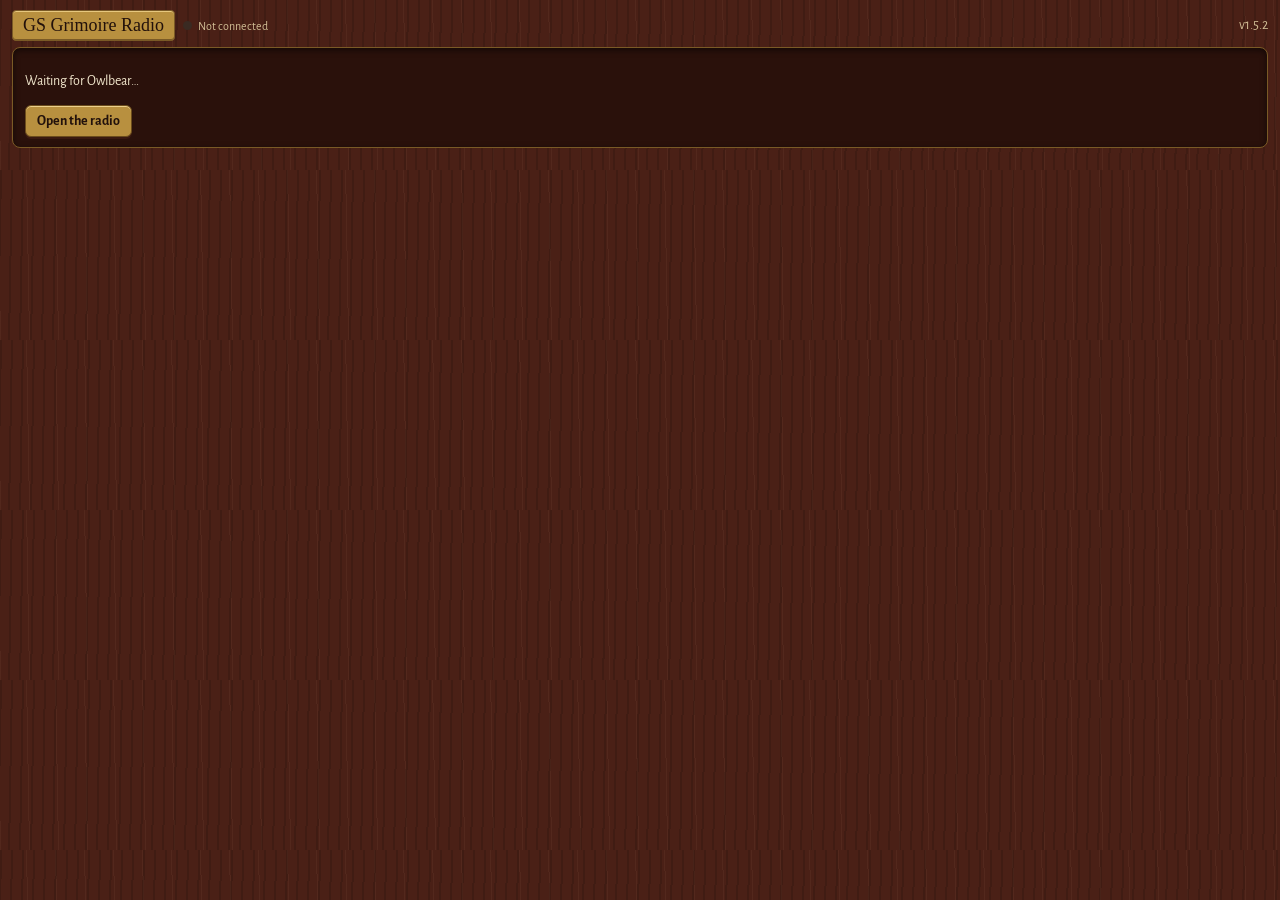
<file: index.html>
<!DOCTYPE html>
<html lang="en">
<head>
<meta charset="UTF-8">
<meta name="viewport" content="width=device-width, initial-scale=1.0">
<title>Radio</title>
<link rel="icon" href="brand/favicon.ico" sizes="48x48">
<link rel="icon" type="image/png" sizes="32x32" href="brand/favicon-32.png">
<link rel="icon" type="image/png" sizes="16x16" href="brand/favicon-16.png">
<link rel="stylesheet" href="style.css">
</head>
<body class="console">
<header class="c-head">
  <h1 class="plate">GS Grimoire Radio</h1>
  <span id="c-conn" class="pill">Connecting…</span>
  <span id="c-dnm" class="pill subtle" hidden>D&amp;M</span>
  <span class="spacer"></span>
  <span id="c-version" class="muted"></span>
</header>

<div id="c-nobar" class="card" hidden>
  <p id="c-nobar-text"></p>
  <button id="c-open-bar" class="primary" hidden>Open the radio</button>
</div>

<div id="c-toast" class="toast" role="status" hidden></div>

<nav id="c-tabs" class="tabs" hidden>
  <button data-tab="play" class="on">Play</button>
  <button data-tab="library">Library</button>
  <button data-tab="reactions">Reactions</button>
  <button data-tab="settings">Settings</button>
</nav>

<main id="c-main">
  <!-- Everyone: what is playing, and your own volume -->
  <section id="c-me" class="card">
    <div class="me-now">
      <div id="c-me-record" class="record" aria-hidden="true"><div class="label"></div></div>
      <div>
        <div class="muted small">Now playing</div>
        <div id="c-now-title" class="now-title">Nothing playing</div>
        <div id="c-now-sub" class="muted"></div>
      </div>
    </div>
    <div class="sliders">
      <span class="sec-title" style="margin:0">Your volume</span>
      <span class="kn"><span class="knob" data-knob><svg width="52" height="52" viewBox="0 0 56 56" aria-hidden="true"><path d="M9.6 46.4 A26 26 0 1 1 46.4 46.4" fill="none" stroke="#e8dcbf" stroke-width="2" stroke-dasharray="1.5 4.2"/><circle cx="28" cy="28" r="20" fill="#2a120c" stroke="#6b4c1c" stroke-width="1.5"/><circle class="cap" cx="28" cy="28" r="16" fill="#b8903f" stroke="#6b4c1c"/><circle cx="24" cy="23" r="6" fill="#f2d88f" opacity=".35"/><g class="pointer"><line x1="28" y1="27" x2="28" y2="14" stroke="#22110b" stroke-width="3" stroke-linecap="round"/></g></svg><input type="range" id="c-v-music" min="0" max="100" aria-label="Music, for you"></span>Music</span>
      <span class="kn"><span class="knob" data-knob><svg width="52" height="52" viewBox="0 0 56 56" aria-hidden="true"><path d="M9.6 46.4 A26 26 0 1 1 46.4 46.4" fill="none" stroke="#e8dcbf" stroke-width="2" stroke-dasharray="1.5 4.2"/><circle cx="28" cy="28" r="20" fill="#2a120c" stroke="#6b4c1c" stroke-width="1.5"/><circle class="cap" cx="28" cy="28" r="16" fill="#b8903f" stroke="#6b4c1c"/><circle cx="24" cy="23" r="6" fill="#f2d88f" opacity=".35"/><g class="pointer"><line x1="28" y1="27" x2="28" y2="14" stroke="#22110b" stroke-width="3" stroke-linecap="round"/></g></svg><input type="range" id="c-v-amb" min="0" max="100" aria-label="Ambience, for you"></span>Ambience</span>
      <span class="kn"><span class="knob" data-knob><svg width="52" height="52" viewBox="0 0 56 56" aria-hidden="true"><path d="M9.6 46.4 A26 26 0 1 1 46.4 46.4" fill="none" stroke="#e8dcbf" stroke-width="2" stroke-dasharray="1.5 4.2"/><circle cx="28" cy="28" r="20" fill="#2a120c" stroke="#6b4c1c" stroke-width="1.5"/><circle class="cap" cx="28" cy="28" r="16" fill="#b8903f" stroke="#6b4c1c"/><circle cx="24" cy="23" r="6" fill="#f2d88f" opacity=".35"/><g class="pointer"><line x1="28" y1="27" x2="28" y2="14" stroke="#22110b" stroke-width="3" stroke-linecap="round"/></g></svg><input type="range" id="c-v-fx" min="0" max="100" aria-label="Sounds, for you"></span>Sounds</span>
      <button id="c-mute" class="mute-switch" aria-pressed="false"><span>Mute</span><span class="track"><span class="lever"></span></span></button>
    </div>
    <p class="muted small me-note">Your volume, for you only. Drag across a knob, or use the arrow keys. The sound plays in the radio bar at the edge of the map — keep it open.</p>
  </section>

  <div class="tab" data-panel="play">
    <div class="search" id="c-searchbar">
      <input type="search" id="c-search" placeholder="Find a sound, a layer or a scene" aria-label="Find a sound, a layer or a scene" autocomplete="off">
      <span class="hint">/ to search · Enter plays</span>
    </div>
    <section class="well platter" id="c-music"></section>
    <section class="channels" id="c-amb"></section>
    <section class="shelf" id="c-scenes"></section>
    <section class="drawer" id="c-board"></section>
    <!-- Players: the pads the GM opened to them -->
    <section class="card" id="c-ppads" hidden></section>
  </div>

  <div class="tab" data-panel="library" hidden>
    <div class="lib-search">
      <input type="search" id="c-lib-search" placeholder="Find in your library" aria-label="Find in your library" autocomplete="off">
    </div>
    <section class="card" id="c-packs"></section>
    <section class="card" id="c-lists"></section>
    <section class="card" id="c-sounds"></section>
    <section class="card" id="c-scene-list"></section>
  </div>

  <div class="tab" data-panel="reactions" hidden>
    <section class="card" id="c-obrscene"></section>
    <section class="card" id="c-react"></section>
  </div>

  <div class="tab" data-panel="settings" hidden>
    <section class="card" id="c-settings"></section>
    <section class="card" id="c-backup"></section>
  </div>
</main>
<script type="module" src="console.js"></script>
</body>
</html>
</file>
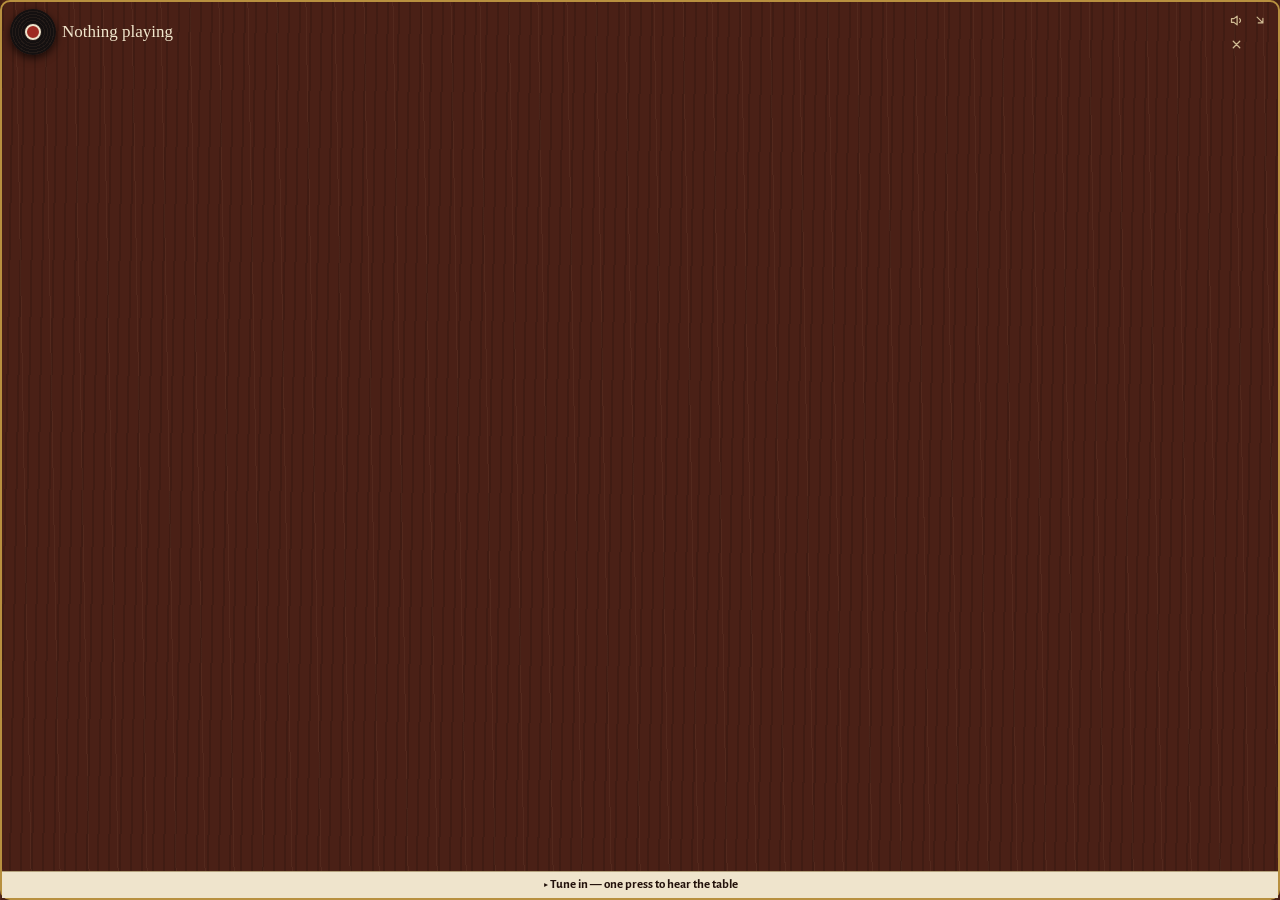
<file: bar.html>
<!DOCTYPE html>
<html lang="en">
<head>
<meta charset="UTF-8">
<meta name="viewport" content="width=device-width, initial-scale=1.0">
<title>Radio</title>
<link rel="icon" href="brand/favicon.ico" sizes="48x48">
<link rel="icon" type="image/png" sizes="32x32" href="brand/favicon-32.png">
<link rel="icon" type="image/png" sizes="16x16" href="brand/favicon-16.png">
<link rel="stylesheet" href="style.css">
</head>
<body class="bar">
<div class="bar-row">
  <div id="record" class="record" aria-hidden="true"><div class="label"></div></div>
  <div class="now">
    <div id="title" class="now-title">Nothing playing</div>
    <div id="label" class="now-label"></div>
  </div>
  <div class="gm-only transport">
    <button id="prev" class="brass round" title="Previous track" aria-label="Previous track"><svg width="13" height="13" viewBox="0 0 24 24" fill="none" stroke="currentColor" stroke-width="2.6" stroke-linecap="round" stroke-linejoin="round"><path d="M6 5v14M19 6l-9 6 9 6z"/></svg></button>
    <button id="toggle" class="brass round" title="Play or pause the music" aria-label="Play or pause"><svg class="i-play" width="14" height="14" viewBox="0 0 24 24" fill="currentColor"><path d="M8 5l11 7-11 7z"/></svg><svg class="i-pause" width="14" height="14" viewBox="0 0 24 24" fill="currentColor"><rect x="6" y="5" width="4" height="14" rx="1"/><rect x="14" y="5" width="4" height="14" rx="1"/></svg></button>
    <button id="next" class="brass round" title="Next track" aria-label="Next track"><svg width="13" height="13" viewBox="0 0 24 24" fill="none" stroke="currentColor" stroke-width="2.6" stroke-linecap="round" stroke-linejoin="round"><path d="M18 5v14M5 6l9 6-9 6z"/></svg></button>
  </div>
  <div class="bar-tools">
    <button id="mute" class="ghost" title="Mute the radio, for you only" aria-label="Mute" aria-pressed="false"><svg class="i-on" width="15" height="15" viewBox="0 0 24 24" fill="none" stroke="currentColor" stroke-width="2" stroke-linecap="round" stroke-linejoin="round"><path d="M4 9h4l5-4v14l-5-4H4z"/><path d="M17 9a4 4 0 0 1 0 6"/></svg><svg class="i-off" width="15" height="15" viewBox="0 0 24 24" fill="none" stroke="currentColor" stroke-width="2" stroke-linecap="round" stroke-linejoin="round"><path d="M4 9h4l5-4v14l-5-4H4z"/><path d="M17 9l5 6M22 9l-5 6"/></svg></button>
    <button id="popout" class="ghost gm-only-inline" title="Open the radio console in its own window" aria-label="Open console window"><svg width="14" height="14" viewBox="0 0 24 24" fill="none" stroke="currentColor" stroke-width="2" stroke-linecap="round" stroke-linejoin="round"><rect x="4" y="8" width="12" height="12" rx="1"/><path d="M9 4h11v11"/></svg></button>
    <button id="move" class="ghost" title="Move to the next corner" aria-label="Move"><svg width="14" height="14" viewBox="0 0 24 24" fill="none" stroke="currentColor" stroke-width="2" stroke-linecap="round" stroke-linejoin="round"><path d="M7 7l10 10M17 9v8H9"/></svg></button>
    <button id="close" class="ghost" title="Close the radio (the sound stops for you)" aria-label="Close"><svg width="13" height="13" viewBox="0 0 24 24" fill="none" stroke="currentColor" stroke-width="2.4" stroke-linecap="round"><path d="M6 6l12 12M18 6L6 18"/></svg></button>
  </div>
</div>
<div class="bar-foot">
  <button id="tune" class="tune" title="Your browser needs one press before it will play sound">▶ Tune in — one press to hear the table</button>
  <span id="status" class="status" role="status"></span>
</div>
<div id="embeds" class="embeds"></div>
<div id="media" hidden></div>
<script type="module" src="bar.js"></script>
</body>
</html>
</file>
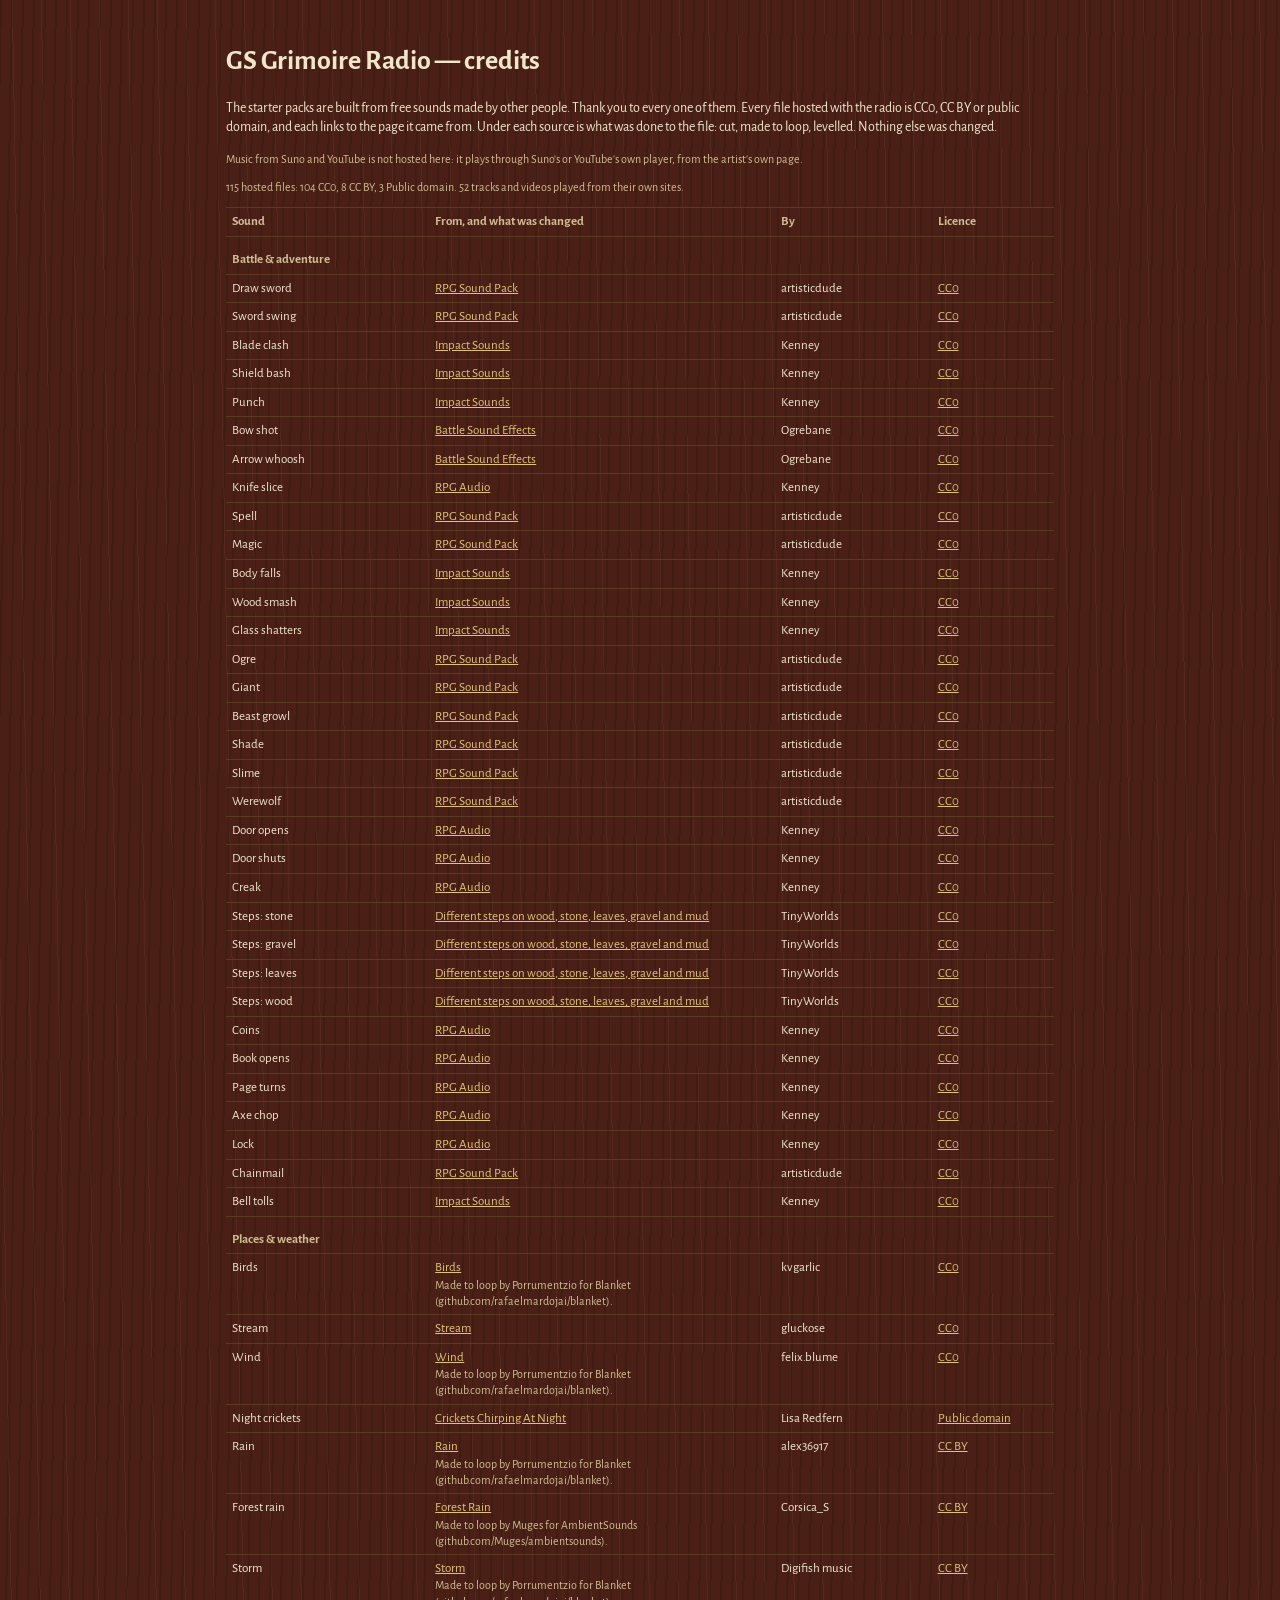
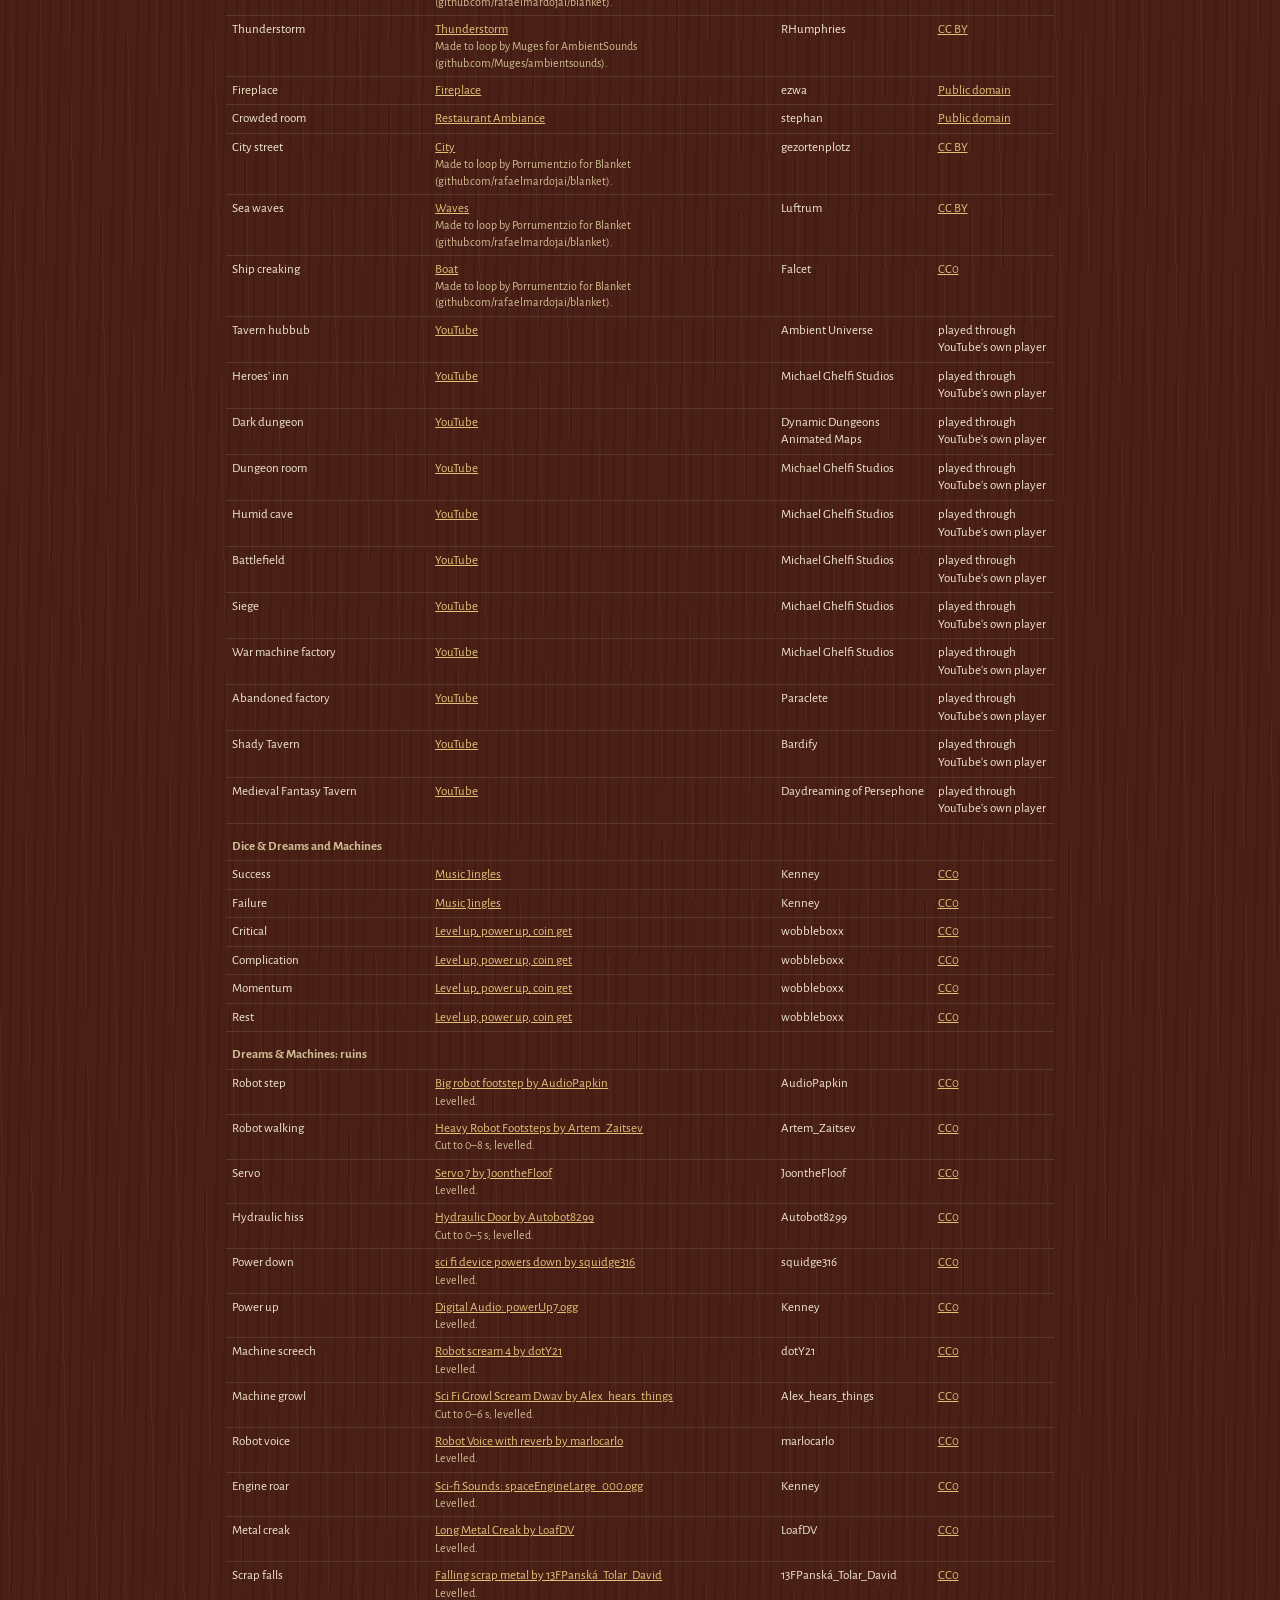
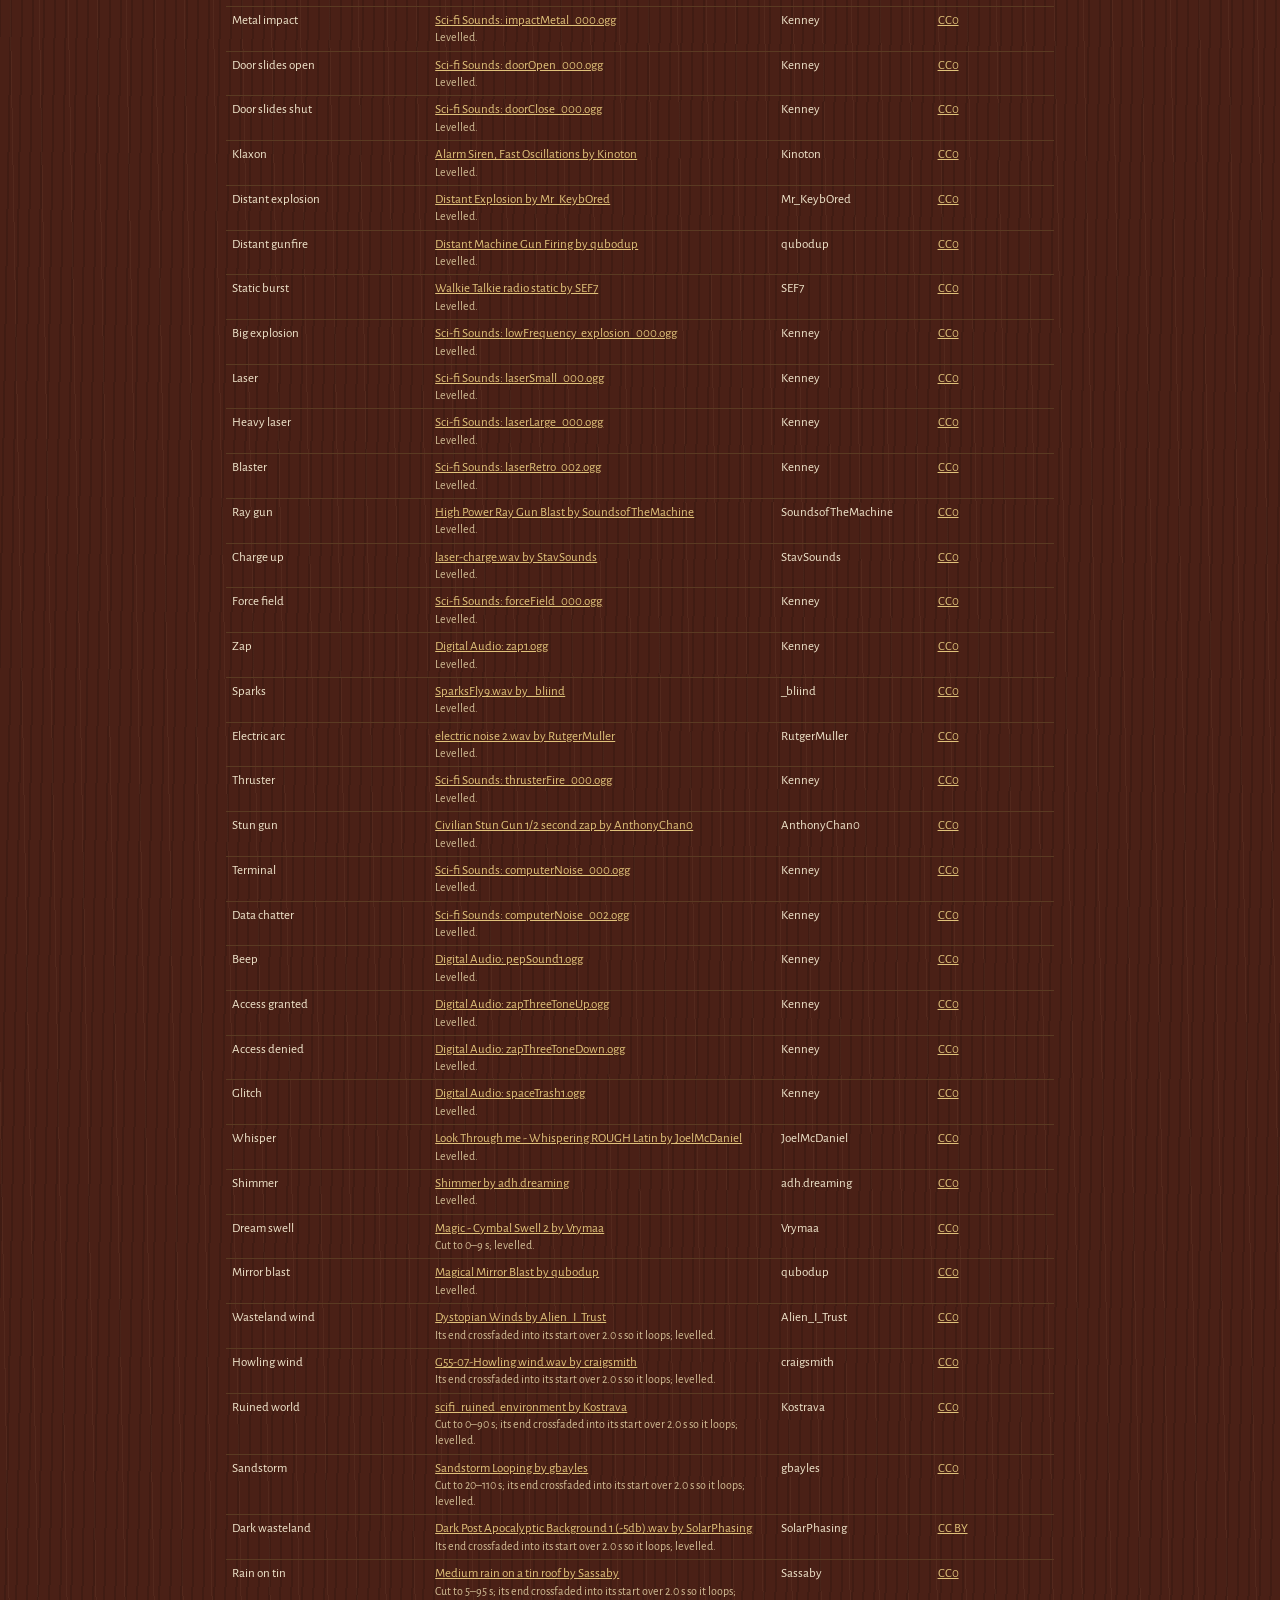
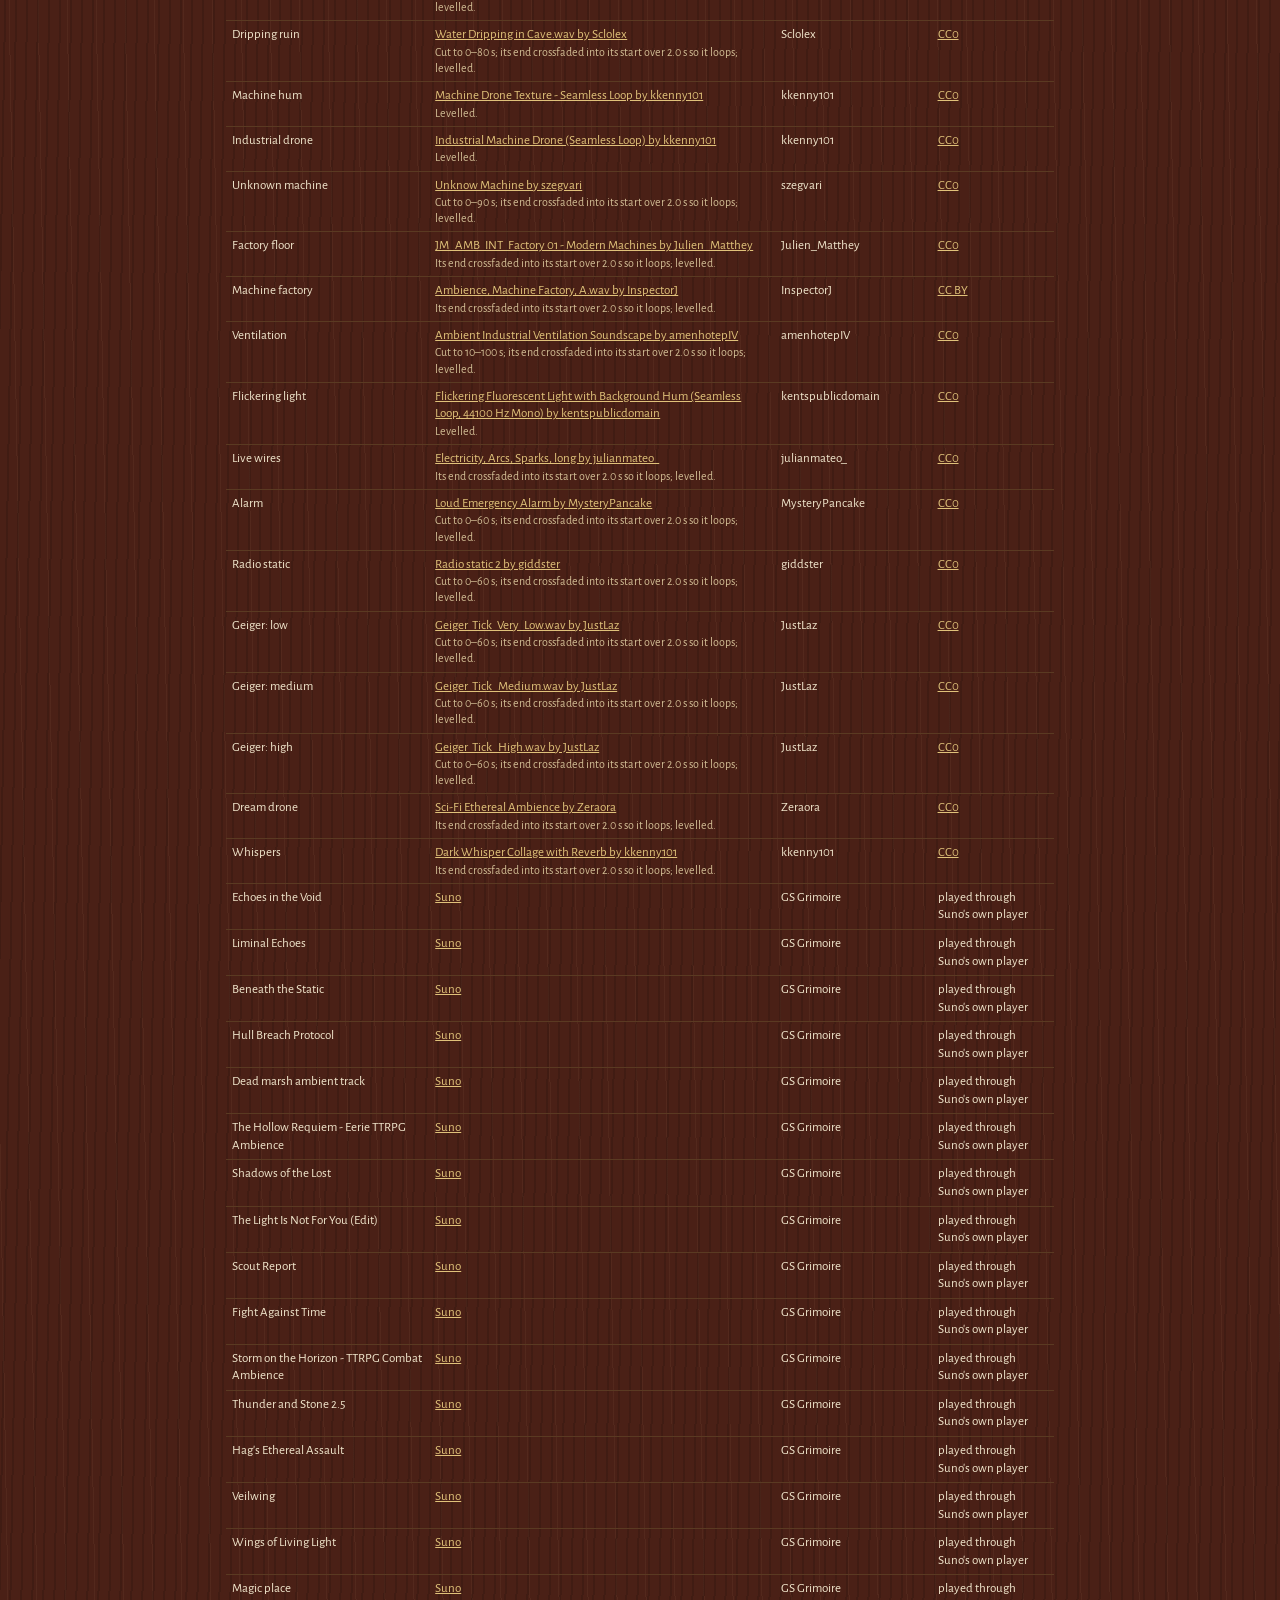
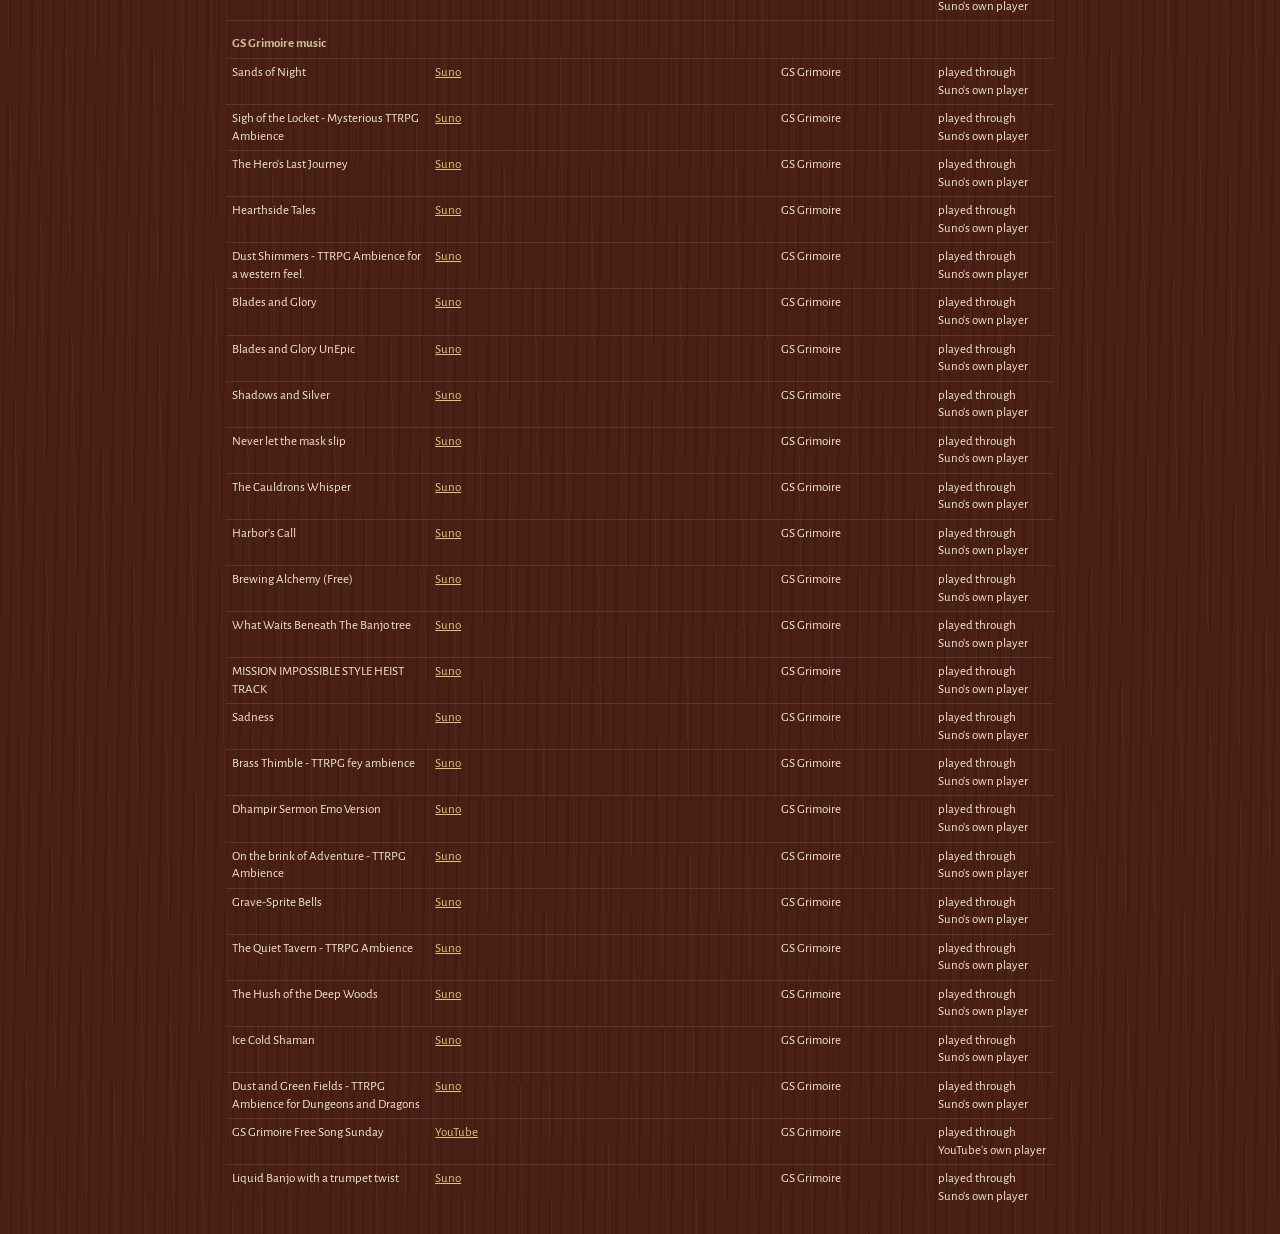
<file: credits.html>
<!DOCTYPE html>
<html lang="en">
<head>
<meta charset="UTF-8">
<meta name="viewport" content="width=device-width, initial-scale=1.0">
<title>Radio credits</title>
<link rel="icon" href="brand/favicon.ico" sizes="48x48">
<link rel="icon" type="image/png" sizes="32x32" href="brand/favicon-32.png">
<link rel="icon" type="image/png" sizes="16x16" href="brand/favicon-16.png">
<link rel="stylesheet" href="style.css">
<style>
  .panel { max-width: 860px; margin: 0 auto; padding: 24px 16px; }
  table { width: 100%; border-collapse: collapse; font-size: 13px; }
  td, th { text-align: left; padding: 5px 6px; border-top: 1px solid var(--line); vertical-align: top; }
  th { color: var(--muted); font-weight: 600; }
  .note { color: var(--muted); font-size: 12px; }
</style>
</head>
<body>
<div class="panel">
  <h1>GS Grimoire Radio — credits</h1>
  <p>The starter packs are built from free sounds made by other people. Thank you to every one of them.
    Every file hosted with the radio is CC0, CC BY or public domain, and each links to the page it came from.
    Under each source is what was done to the file: cut, made to loop, levelled. Nothing else was changed.</p>
  <p class="note">Music from Suno and YouTube is not hosted here: it plays through Suno's or YouTube's own player, from the artist's own page.</p>
  <p id="summary" class="note"></p>
  <table>
    <thead><tr><th>Sound</th><th>From, and what was changed</th><th>By</th><th>Licence</th></tr></thead>
    <tbody id="rows"></tbody>
  </table>
</div>
<script type="module">
  import { credits } from "./packs.js";
  const rows = document.getElementById("rows");
  const cell = (...kids) => { const td = document.createElement("td"); td.append(...kids); return td; };
  const link = (href, text) => { const a = document.createElement("a"); a.href = href; a.textContent = text; a.rel = "noopener"; return a; };
  const all = credits();
  const hosted = all.filter((r) => r.credit);
  document.getElementById("summary").textContent = `${hosted.length} hosted files: `
    + ["CC0", "CC BY", "Public domain"].map((l) => `${hosted.filter((r) => r.credit.license === l).length} ${l}`).join(", ")
    + `. ${all.length - hosted.length} tracks and videos played from their own sites.`;
  let pack = "";
  for (const r of all) {
    if (r.pack !== pack) {
      pack = r.pack;
      const head = document.createElement("tr");
      const th = document.createElement("th");
      th.colSpan = 4;
      th.textContent = pack;
      th.style.paddingTop = "14px";
      head.append(th);
      rows.append(head);
    }
    const tr = document.createElement("tr");
    const c = r.credit;
    if (c) {
      const from = [link(c.url, c.title)];
      if (c.changes) { const n = document.createElement("div"); n.className = "note"; n.textContent = c.changes; from.push(n); }
      tr.append(cell(r.name), cell(...from), cell(c.author), cell(link(c.licenseUrl, c.license)));
    } else {
      const where = /youtu/.test(r.link) ? "YouTube" : /suno/.test(r.link) ? "Suno" : "Link";
      tr.append(cell(r.name), cell(link(r.link, where)), cell(r.by || "see the player"), cell("played through " + where + "'s own player"));
    }
    rows.append(tr);
  }
</script>
</body>
</html>
</file>
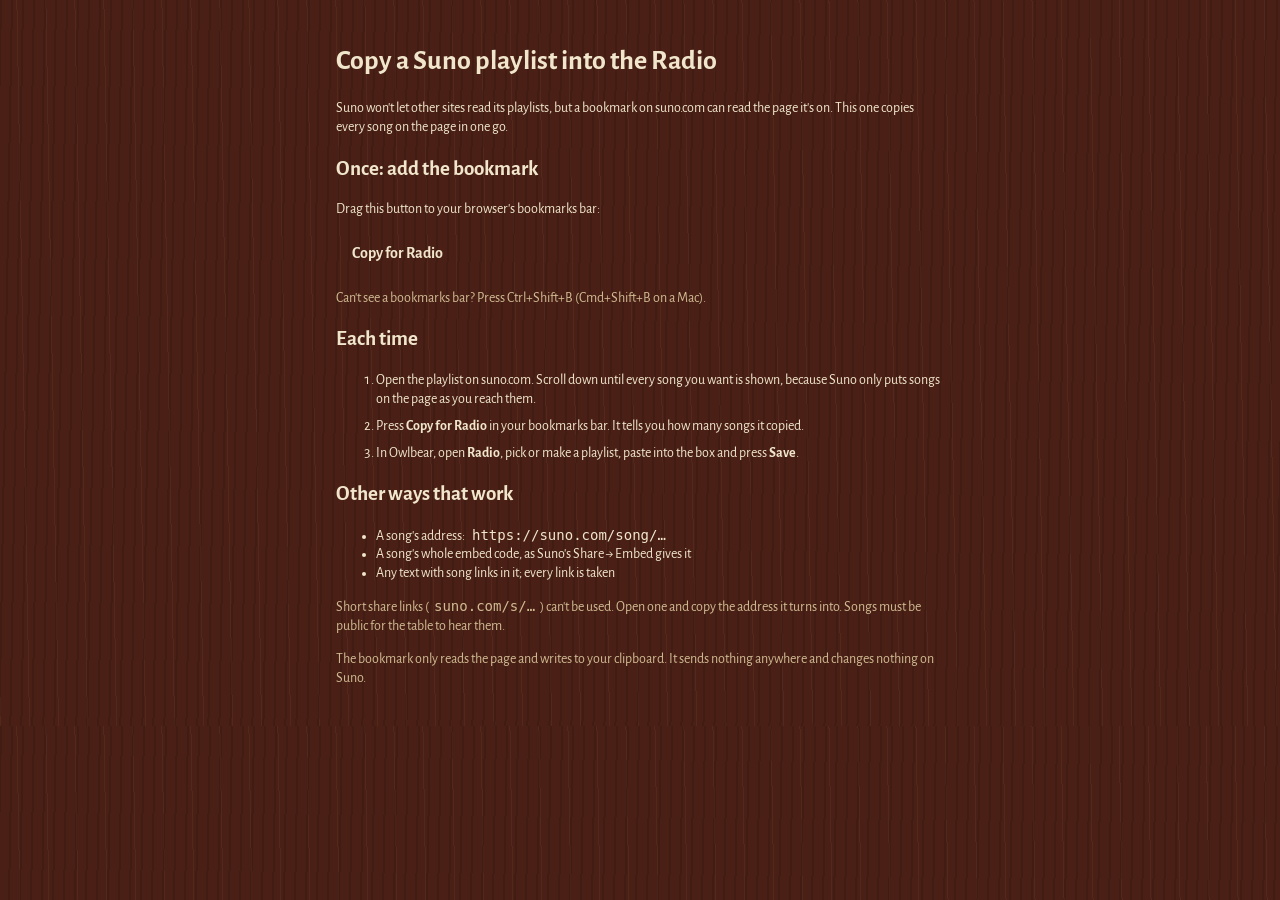
<file: suno.html>
<!DOCTYPE html>
<html lang="en">
<head>
<meta charset="UTF-8">
<meta name="viewport" content="width=device-width, initial-scale=1.0">
<title>Suno to Radio</title>
<link rel="icon" href="brand/favicon.ico" sizes="48x48">
<link rel="icon" type="image/png" sizes="32x32" href="brand/favicon-32.png">
<link rel="icon" type="image/png" sizes="16x16" href="brand/favicon-16.png">
<link rel="stylesheet" href="style.css">
<style>
  .panel { max-width: 640px; margin: 0 auto; padding: 24px 16px; }
  .bm { display: inline-block; font-size: 16px; padding: 10px 16px; border-radius: 8px; background: var(--accent);
    color: var(--accent-ink); font-weight: 700; text-decoration: none; cursor: grab; }
  ol li { margin-bottom: 8px; }
  code { background: var(--panel); padding: 1px 5px; border-radius: 4px; }
</style>
</head>
<body>
<div class="panel">
  <h1>Copy a Suno playlist into the Radio</h1>
  <p>Suno won't let other sites read its playlists, but a bookmark on suno.com can read the page it's on. This one copies every song on the page in one go.</p>

  <h2>Once: add the bookmark</h2>
  <p>Drag this button to your browser's bookmarks bar:</p>
  <p><a id="bookmarklet" class="bm" href="#">Copy for Radio</a></p>
  <p class="muted">Can't see a bookmarks bar? Press Ctrl+Shift+B (Cmd+Shift+B on a Mac).</p>

  <h2>Each time</h2>
  <ol>
    <li>Open the playlist on suno.com. Scroll down until every song you want is shown, because Suno only puts songs on the page as you reach them.</li>
    <li>Press <strong>Copy for Radio</strong> in your bookmarks bar. It tells you how many songs it copied.</li>
    <li>In Owlbear, open <strong>Radio</strong>, pick or make a playlist, paste into the box and press <strong>Save</strong>.</li>
  </ol>

  <h2>Other ways that work</h2>
  <ul>
    <li>A song's address: <code>https://suno.com/song/…</code></li>
    <li>A song's whole embed code, as Suno's Share → Embed gives it</li>
    <li>Any text with song links in it; every link is taken</li>
  </ul>
  <p class="muted">Short share links (<code>suno.com/s/…</code>) can't be used. Open one and copy the address it turns into. Songs must be public for the table to hear them.</p>
  <p class="muted">The bookmark only reads the page and writes to your clipboard. It sends nothing anywhere and changes nothing on Suno.</p>
</div>
<script type="module">
  import { collectSunoSongs } from "./suno-collect.js";
  // Built from the same function the tests run, so the button cannot drift from
  // what was tested. The export keyword is not part of toString(), so this is the
  // bare function, called at once.
  document.getElementById("bookmarklet").href =
    "javascript:" + encodeURIComponent("(" + collectSunoSongs.toString() + ")();void 0");
</script>
</body>
</html>
</file>
<file: style.css>
/* =============================================================
   GS Grimoire Radio — the gramophone cabinet (1.5)
   -------------------------------------------------------------
   Mahogany, brass and ivory. Lettering on plates is IM Fell English
   (engraved); everything read or typed is Alegreya Sans. The wood grain
   is two faint repeating gradients, not an image, so nothing extra loads.
   ============================================================= */
@import url("https://fonts.googleapis.com/css2?family=IM+Fell+English+SC&family=Alegreya+Sans:wght@400;500;700;800&display=swap");

:root {
  --wood: #4a2016;
  --wood-deep: #2a110b;
  --wood-lit: #5e2a1b;
  --brass: #b8903f;
  --brass-lit: #e0c27a;
  --brass-dark: #6b4c1c;
  --ivory: #efe4cc;
  --ivory-edge: #b3a17c;
  --ink: #22110b;
  --bakelite: #1d1411;
  --text: #f1e6cc;
  --muted: #d0bb93;
  --line: #5a3a22;
  --lamp: #f0a53a;
  --ok: #8fe09a;
  --bad: #e5806e;
  --plate-font: "IM Fell English SC", Georgia, serif;
  --body-font: "Alegreya Sans", system-ui, sans-serif;
  color-scheme: dark;
}
* { box-sizing: border-box; }
html, body { margin: 0; color: var(--text); font: 14px/1.35 var(--body-font); }
/* On the root, so the grain runs the full height of the page without a seam. */
html, body.bar {
  background-color: var(--wood);
  background-image:
    repeating-linear-gradient(91deg, rgba(0,0,0,.13) 0 2px, transparent 2px 11px),
    repeating-linear-gradient(89deg, rgba(255,196,150,.05) 0 1px, transparent 1px 29px);
}
button, input, select, textarea { font: inherit; color: inherit; }
button {
  background: var(--bakelite); color: var(--ivory); border: 1px solid #5a3a22; border-radius: 6px;
  padding: 4px 11px; cursor: pointer; min-height: 32px;
  box-shadow: inset 0 1px 0 rgba(255,255,255,.08), 0 2px 0 #0d0705;
}
button:hover:not(:disabled) { border-color: var(--brass); }
button:active:not(:disabled) { transform: translateY(1px); box-shadow: inset 0 1px 0 rgba(255,255,255,.08); }
button:disabled { opacity: .45; cursor: not-allowed; }
button.primary, .tune, button.brass {
  background: var(--brass); color: var(--ink); border-color: var(--brass-dark); font-weight: 700;
  box-shadow: inset 0 1px 0 #ecd08c, 0 2px 0 #3a1a10;
}
button.ghost { background: none; border-color: transparent; box-shadow: none; color: var(--muted); padding: 2px 6px; }
button.ghost:hover:not(:disabled) { color: var(--ivory); border-color: transparent; }
button.small, .small { font-size: 12px; }
button.round { border-radius: 50%; padding: 0; display: inline-flex; align-items: center; justify-content: center; }
:focus-visible { outline: 2px solid #f3c969; outline-offset: 2px; }
a { color: var(--brass-lit); }
[hidden] { display: none !important; }
.muted { color: var(--muted); }
.pre { white-space: pre-line; }
.spacer { flex: 1 1 auto; }
.error { color: var(--bad); font-size: 12px; }
.plate-font { font-family: var(--plate-font); }
select, input[type=text], input[type=number], input[type=search], textarea {
  background: var(--bakelite); color: var(--ivory); border: 1px solid #5a3a22; border-radius: 6px;
  padding: 6px 8px; min-width: 0;
}
input[type=search]::placeholder, input[type=text]::placeholder { color: #a58f6b; }
textarea { width: 100%; resize: vertical; font-family: ui-monospace, Menlo, Consolas, monospace; font-size: 12px;
  background: #fbf4e2; color: var(--ink); border-color: var(--ivory-edge); }
input.num { width: 4.5em; }
input[type=checkbox] { accent-color: var(--brass); width: 16px; height: 16px; }
input[type=range] { -webkit-appearance: none; appearance: none; height: 6px; background: var(--bakelite);
  border: 1px solid #5a3a22; border-radius: 3px; min-width: 0; }
input[type=range]::-webkit-slider-thumb { -webkit-appearance: none; width: 18px; height: 18px; border-radius: 50%;
  background: var(--brass); border: 1px solid var(--brass-dark); box-shadow: inset 0 1px 0 #ecd08c; }
input[type=range]::-moz-range-thumb { width: 18px; height: 18px; border-radius: 50%; background: var(--brass); border: 1px solid var(--brass-dark); }

/* A brass nameplate */
.plate {
  font-family: var(--plate-font); background: var(--brass); color: var(--ink); border: 1px solid #7a5a26;
  box-shadow: inset 0 1px 0 #e6c77e, inset 0 -1px 0 #7a5a26; border-radius: 4px; padding: 2px 10px 3px;
}
/* A recessed well in the cabinet */
.well { background: var(--wood-deep); box-shadow: inset 0 2px 6px rgba(0,0,0,.6);
  border-top: 1px solid #7a5a26; border-bottom: 1px solid #7a5a26; }

/* ---------- a record, and a knob ---------- */
.record { flex: 0 0 auto; border-radius: 50%; display: flex; align-items: center; justify-content: center;
  background: repeating-radial-gradient(circle at center, #141010 0 2px, #231b18 2px 3px);
  box-shadow: 0 3px 8px rgba(0,0,0,.7); }
.record .label { width: 36%; height: 36%; border-radius: 50%; background: #9e2b22; border: 2px solid var(--ivory); }
.record.spin { animation: spin 3.2s linear infinite; }
@keyframes spin { to { transform: rotate(360deg); } }
@media (prefers-reduced-motion: reduce) { .record.spin { animation: none; } }

/* The knob is drawn; a real range input lies over it, invisible, so it drags,
   takes the arrow keys and is read by screen readers like any slider. */
.knob { position: relative; display: inline-block; flex: 0 0 auto; }
.knob svg { display: block; }
.knob .pointer { transform: rotate(var(--a, 0deg)); transform-box: view-box; transform-origin: 28px 28px; }
.knob input[type=range] { position: absolute; inset: 0; width: 100%; height: 100%; margin: 0; opacity: 0; cursor: ew-resize; }
.knob:focus-within svg { filter: drop-shadow(0 0 3px #f3c969); }
.knob.off .cap { fill: #6e5a3c; }

/* ---------- the docked bar ---------- */
body.bar { overflow: hidden; border: 2px solid var(--brass); border-radius: 10px; height: 100vh; display: flex; flex-direction: column; }
.bar-row { display: flex; align-items: center; gap: 6px; padding: 6px 6px 0 8px; min-width: 0; }
.bar-row .record { width: 46px; height: 46px; }
.now { flex: 1 1 auto; min-width: 0; }
.now-title { white-space: nowrap; overflow: hidden; text-overflow: ellipsis; font-family: var(--plate-font); font-size: 17px; line-height: 1.15; }
.now-label { white-space: nowrap; overflow: hidden; text-overflow: ellipsis; font-size: 12px; color: var(--muted); }
.transport { display: flex; gap: 4px; flex: 0 0 auto; align-items: center; }
.transport button { width: 30px; height: 30px; min-height: 0; }
.transport #toggle { width: 34px; height: 34px; }
.bar-tools { display: grid; grid-template-columns: repeat(2, 24px); gap: 0; }
.bar-tools button { width: 24px; height: 24px; min-height: 0; padding: 0; display: flex; align-items: center; justify-content: center; }
.gm-only, .gm-only-inline { display: none !important; }
body.gm .gm-only { display: flex !important; }
body.gm .gm-only-inline { display: flex !important; }
.bar-foot { margin-top: auto; display: flex; align-items: center; min-height: 26px; }
.tune { flex: 1 1 auto; border-radius: 0; border: 0; border-top: 1px solid var(--ivory-edge); min-height: 26px;
  background: var(--ivory); color: var(--ink); box-shadow: none; font-size: 13px; }
.status { flex: 1 1 auto; min-width: 0; overflow: hidden; text-overflow: ellipsis; white-space: nowrap;
  color: var(--brass-lit); font-size: 12px; padding: 0 10px; }
.embeds { display: none; }
body.video .embeds { display: flex; }
.embed-tile { flex: 0 0 auto; overflow: hidden; background: #000; }
.embed-tile iframe { display: block; border: 0; }

/* ---------- the console ---------- */
body.console { padding: 0 0 12px; }
body.console.popout { padding: 0 0 16px; }
.c-head { display: flex; align-items: center; gap: 8px; padding: 10px 12px 6px; }
.c-head .plate { font-size: 18px; margin: 0; font-weight: normal; }
.pill { font-size: 12px; color: var(--muted); display: inline-flex; align-items: center; gap: 6px; }
.pill::before { content: ""; width: 9px; height: 9px; border-radius: 50%; background: #3a2a22; }
.pill.ok::before { background: var(--ok); box-shadow: 0 0 8px var(--ok); }
.pill.subtle { color: var(--brass-lit); }
.pill.subtle::before { background: var(--brass-lit); }
#c-nobar, .toast { margin: 0 12px 10px; }
.card { background: var(--wood-deep); box-shadow: inset 0 2px 6px rgba(0,0,0,.55); border: 1px solid #7a5a26;
  border-radius: 8px; padding: 10px 12px; margin: 0 12px 10px; min-width: 0; }
.card h2, .sec-title { font-family: var(--plate-font); font-weight: normal; font-size: 17px; color: var(--brass-lit); margin: 0 0 8px; }
.row { display: flex; gap: 6px; align-items: center; flex-wrap: wrap; margin: 6px 0; }
.row > select, .row > input[type=text] { flex: 1 1 160px; }
.inline { display: inline-flex; align-items: center; gap: 6px; }
.tabs { display: flex; gap: 6px; padding: 0 12px 10px; }
.tabs button { padding: 4px 14px; }
.tabs button.on { background: var(--ivory); color: var(--ink); border-color: var(--ivory-edge); font-weight: 700; box-shadow: 0 3px 0 #8a7652; }
.toast { position: sticky; top: 4px; z-index: 20; background: var(--ivory); color: var(--ink); border: 1px solid var(--ivory-edge);
  border-radius: 6px; padding: 7px 10px; font-size: 13px; box-shadow: 0 3px 10px rgba(0,0,0,.5); }
.toast.bad { background: #f5d2c8; border-color: #9e2b22; }

/* Search */
.search { display: flex; gap: 8px; align-items: center; padding: 0 12px 10px; }
.search input { flex: 1 1 auto; padding: 8px 10px; font-size: 15px; }
.search .hint { font-size: 12px; color: var(--muted); white-space: nowrap; }

/* Your volume: the player's record and three knobs (a slim row for the GM) */
#c-me .me-now { display: flex; gap: 14px; align-items: center; }
#c-me .me-now .record { width: 84px; height: 84px; }
#c-me .now-title { font-size: 24px; }
.sliders { display: flex; flex-wrap: wrap; gap: 8px 16px; align-items: center; margin-top: 10px; }
.sliders .kn { display: flex; flex-direction: column; align-items: center; gap: 2px; font-size: 12px; }
.mute-switch { display: inline-flex; align-items: center; gap: 8px; background: none; border: 0; box-shadow: none; color: var(--text); }
.mute-switch .track { width: 40px; height: 22px; border-radius: 12px; background: var(--bakelite); border: 1px solid #5a3a22; position: relative; }
.mute-switch .lever { position: absolute; top: 2px; left: 2px; width: 16px; height: 16px; border-radius: 50%; background: var(--brass); transition: left .15s; }
.mute-switch[aria-pressed="true"] .lever { left: 21px; background: #9e2b22; }
body.gm #c-me .me-now, body.gm #c-me .me-note { display: none; }
body.gm #c-me { padding: 6px 12px; }
body.gm #c-me .sliders { margin-top: 0; }

/* The platter: what is on, for the GM */
.platter { margin: 0 0 10px; padding: 12px 14px; }
.platter-top { display: flex; gap: 14px; align-items: center; }
.platter-top .record { width: 78px; height: 78px; }
.platter-now { flex: 1 1 auto; min-width: 0; display: flex; flex-direction: column; gap: 2px; }
.platter-now .scene-name { font-family: var(--plate-font); font-size: 27px; line-height: 1; color: #f6ead0; }
.platter-now .track-line { font-size: 13px; color: var(--muted); white-space: nowrap; overflow: hidden; text-overflow: ellipsis; }
.platter .transport button { width: 38px; height: 38px; }
.platter .transport .big { width: 46px; height: 46px; }
.list-row { display: flex; gap: 8px; align-items: center; margin-top: 10px; flex-wrap: wrap; }
.list-row select { flex: 1 1 160px; }

/* Channels: one chip per layer, then adding one */
.channels { padding: 0 12px 10px; }
.layers { display: flex; flex-wrap: wrap; gap: 8px; margin-bottom: 8px; }
.layer { display: flex; align-items: center; gap: 6px; background: var(--bakelite); border: 1px solid #5a3a22; border-radius: 30px; padding: 3px 6px 3px 3px; max-width: 100%; }
.layer.off { opacity: .7; }
.layer-name { white-space: nowrap; overflow: hidden; text-overflow: ellipsis; max-width: 140px; font-weight: 500; font-size: 13px; }
.layer button { min-height: 0; width: 26px; height: 26px; padding: 0; border-radius: 50%; }
.badge { font-size: 11px; color: var(--muted); white-space: nowrap; }
.add-layer { display: flex; flex-wrap: wrap; gap: 6px; align-items: center; }
.add-layer select { flex: 1 1 150px; }
.add-layer input[type=text] { flex: 1 1 170px; }

/* The shelf of scenes */
.shelf { padding: 0 12px 10px; }
.scenes { display: grid; grid-template-columns: repeat(3, minmax(0, 1fr)); gap: 14px 10px; margin: 4px 0 10px; }
.scene {
  position: relative; height: 84px; padding: 9px 10px; border: 0; border-radius: 4px; text-align: left; overflow: visible;
  display: flex; flex-direction: column; justify-content: flex-end; color: #f6ead0;
  background: hsl(var(--hue) 34% 26%); box-shadow: 0 4px 0 #1a0b07, inset 0 0 0 1px rgba(255,255,255,.12);
}
.scene .sleeve-name { font-family: var(--plate-font); font-size: 16px; line-height: 1.05; }
.scene .sleeve-sub { font-size: 11px; opacity: .85; white-space: nowrap; overflow: hidden; text-overflow: ellipsis; }
.scene.on::before { content: ""; position: absolute; top: -10px; right: 8px; width: 52px; height: 26px; border-radius: 52px 52px 0 0;
  background: repeating-radial-gradient(circle at 50% 100%, #141010 0 2px, #231b18 2px 3px); }
.scene.on { box-shadow: 0 4px 0 #1a0b07, inset 0 0 0 2px var(--lamp); }
.save-scene { display: flex; gap: 6px; flex-wrap: wrap; align-items: center; }
.save-scene input[type=text] { flex: 1 1 150px; }
.scene-row { display: flex; justify-content: space-between; gap: 10px; align-items: center; flex-wrap: wrap;
  border-top: 1px solid #5a3a22; padding: 8px 0; }

/* The soundboard drawer */
/* Open, the drawer sits at the foot of the page; shut, it is a handle that stays
   in view at the bottom edge, so the soundboard is always one press away. */
.drawer { margin-top: 6px; background: var(--wood-deep);
  border-top: 3px solid var(--brass); box-shadow: 0 -6px 14px rgba(0,0,0,.55); padding: 0 12px 12px; }
.drawer.closed { position: sticky; bottom: 0; z-index: 10; padding-bottom: 0; }
.drawer-head { display: flex; align-items: center; gap: 8px; min-height: 44px; }
.drawer-head .toggle { background: none; border: 0; box-shadow: none; color: var(--brass-lit); display: flex; align-items: center; gap: 8px; padding: 0; min-height: 44px; }
.drawer-head .toggle .sec-title { margin: 0; }
.drawer-head .chev { transition: transform .15s; }
.drawer.closed .chev { transform: rotate(180deg); }
.drawer.closed .drawer-body { display: none; }
.pages { display: flex; gap: 4px; overflow-x: auto; padding: 2px 0 8px; scrollbar-width: thin; scrollbar-color: #7a5a26 transparent; }
.page { flex: 0 0 auto; font-size: 13px; border-radius: 14px; padding: 3px 11px; min-height: 30px; }
.page.on { background: var(--ivory); color: var(--ink); border-color: var(--ivory-edge); font-weight: 700; box-shadow: 0 3px 0 #8a7652; }
.pads { display: grid; grid-template-columns: repeat(auto-fill, minmax(104px, 1fr)); gap: 8px; padding: 2px; }
.pad {
  min-height: 50px; padding: 4px 6px; font-weight: 700; line-height: 1.15; overflow-wrap: anywhere;
  background: var(--ivory); color: var(--ink); border: 1px solid var(--ivory-edge); border-radius: 6px; box-shadow: 0 3px 0 #8a7652;
  display: flex; flex-direction: column; align-items: center; justify-content: center; gap: 1px;
}
.pad:hover:not(:disabled) { background: #f8ecd0; border-color: var(--brass); }
.pad.hit, .pad:active:not(:disabled) { transform: translateY(2px); box-shadow: 0 1px 0 #8a7652; background: #fff4da; }
.pad .pad-sub { font-size: 10px; font-weight: 500; color: #7a6646; }
.pad:disabled { background: #cfc3a8; }
body.popout .pads { grid-template-columns: repeat(auto-fill, minmax(120px, 1fr)); }
body.popout .pad { min-height: 68px; font-size: 15px; }

/* Reactions */
table.react { width: 100%; border-collapse: collapse; margin-bottom: 8px; }
table.react th, table.react td { text-align: left; padding: 3px 4px; font-size: 13px; }
table.react th[scope=row] { font-weight: normal; }
table.react select { width: 100%; }
table.react thead th { color: var(--muted); font-size: 12px; font-weight: 500; }
@media (max-width: 440px) {
  table.react, table.react tbody, table.react tr, table.react td, table.react th { display: block; width: 100%; }
  table.react thead { display: none; }
  table.react tr { border-top: 1px solid #5a3a22; padding: 4px 0; }
  .scenes { grid-template-columns: repeat(2, minmax(0, 1fr)); }
}

/* Library: packs, and the card catalogue of sounds */
.pack { display: flex; gap: 10px; align-items: center; justify-content: space-between; border-top: 1px solid #5a3a22; padding: 8px 0; }
.pack-text { min-width: 0; }
.pack-text strong { font-family: var(--plate-font); font-weight: normal; font-size: 16px; }
.pack button { flex: 0 0 auto; }
.catalogue { display: flex; gap: 10px; align-items: flex-start; }
.drawers { width: 124px; flex: 0 0 auto; display: flex; flex-direction: column; gap: 6px; }
.drawer-front { text-align: left; background: var(--wood-lit); border: 1px solid var(--wood-deep); border-radius: 4px;
  box-shadow: inset 0 1px 0 rgba(255,210,170,.15), 0 2px 0 #1a0b07; padding: 6px 8px; display: flex; flex-direction: column; gap: 3px; }
.drawer-front.on { outline: 2px solid var(--brass-lit); background: #6f3322; }
.drawer-front .plate { font-family: var(--body-font); font-size: 12px; font-weight: 700; padding: 0 6px; align-self: flex-start; }
.drawer-front .count { font-size: 11px; color: var(--muted); }
.cards { flex: 1 1 auto; min-width: 0; display: flex; flex-direction: column; gap: 6px; }
.sound-card { background: var(--ivory); color: var(--ink); border-radius: 4px; box-shadow: 0 2px 0 #8a7652; padding: 5px 6px 5px 8px; }
.sound-card .top { display: flex; align-items: center; gap: 6px; }
.sound-card input[type=text] { background: transparent; color: var(--ink); border: 0; border-bottom: 1px dashed var(--ivory-edge); border-radius: 0; padding: 2px 0; flex: 1 1 auto; font-weight: 700; }
.sound-card input[type=text]:focus { outline: none; border-bottom: 2px solid #9e2b22; }
.sound-card .kind { font-size: 11px; color: #6b5838; white-space: nowrap; }
.sound-card .pct { font-size: 12px; width: 34px; color: #4a3a24; }
.sound-card button.ghost { color: #6b5838; }
.sound-card .more { border-top: 1px dashed var(--ivory-edge); margin-top: 6px; padding-top: 6px; display: flex; flex-direction: column; gap: 6px; font-size: 12px; color: #4a3a24; }
.sound-card .more .link { word-break: break-all; font-size: 11px; }
.sound-card .more label { display: flex; gap: 6px; align-items: center; }
.sound-card .more input[type=text] { font-weight: 500; }
.sound-card .danger { background: none; color: #7a1f18; border-color: #9e2b22; box-shadow: none; min-height: 28px; }
details.bulk { margin-top: 10px; }
details.bulk summary { cursor: pointer; color: var(--brass-lit); }
.lib-search { padding: 0 12px 10px; display: flex; gap: 8px; align-items: center; }
.lib-search input { flex: 1 1 auto; }
@media (max-width: 440px) { .catalogue { flex-direction: column; } .drawers { width: 100%; flex-direction: row; flex-wrap: wrap; } }
/* bar icon states */
#toggle .i-pause, body.playing #toggle .i-play, #mute .i-off, #mute[aria-pressed="true"] .i-on { display: none; }
body.playing #toggle .i-pause, #mute[aria-pressed="true"] .i-off { display: inline; }
body.bar:not(.tuned) .status:empty { display: none; }
.pad[data-sub]:not([data-sub=""])::after { content: attr(data-sub); font-size: 10px; font-weight: 500; color: #7a6646; }
</file>
